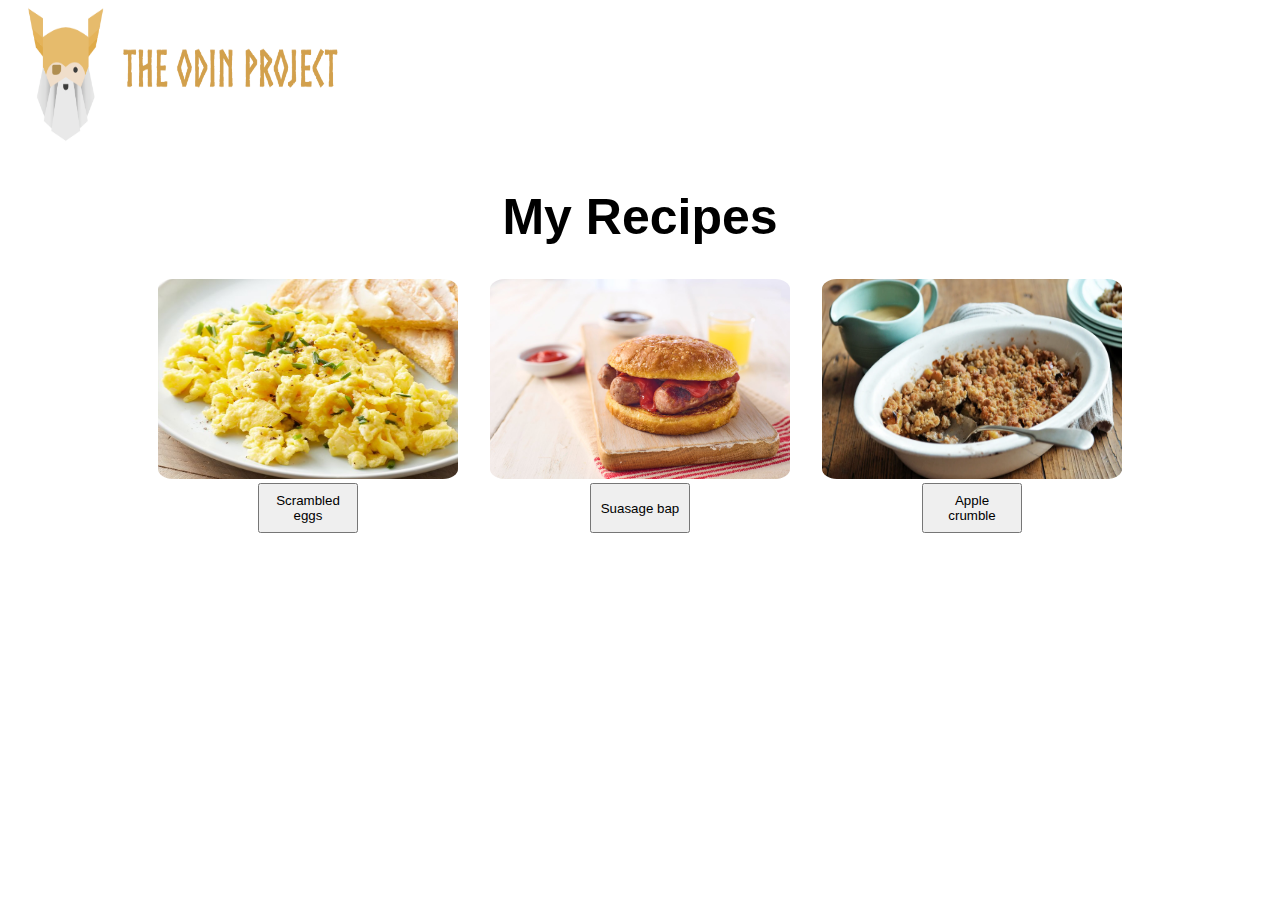
<file: index.html>
<!DOCTYPE html>
<html lang="en">
<head>
    <meta charset="UTF-8">
    <meta name="viewport" content="width=device-width, initial-scale=1.0">
    <link rel="stylesheet" href="./index.css">
    <title>Homepage</title>
</head>
<body>
  <header>
    <a href="https://www.theodinproject.com" target="_blank"><img id="logo" src="./recipes/images/odinproject.png" alt="Odin Project logo"></a>
  </Header>
  <h1>My Recipes</h1>
  <ul id="menu">
    <div class="items">
      <img src="./recipes/images/eggs.jpg">
      <a href="./recipes/eggs.html"><button>Scrambled eggs</button></a>
    </div>
    <div class="items">
      <img src="./recipes/images/sbap.jpg">
      <a href="./recipes/Sausagebap.html"><button>Suasage bap</button></a>
    </div>
    <div class="items">
      <img src="./recipes/images/applecrumble.jpg">
      <a href="./recipes/AppleCrumble.html"><button>Apple crumble</button></a>
    </div>
    </ul>
</body>
</html>
</file>
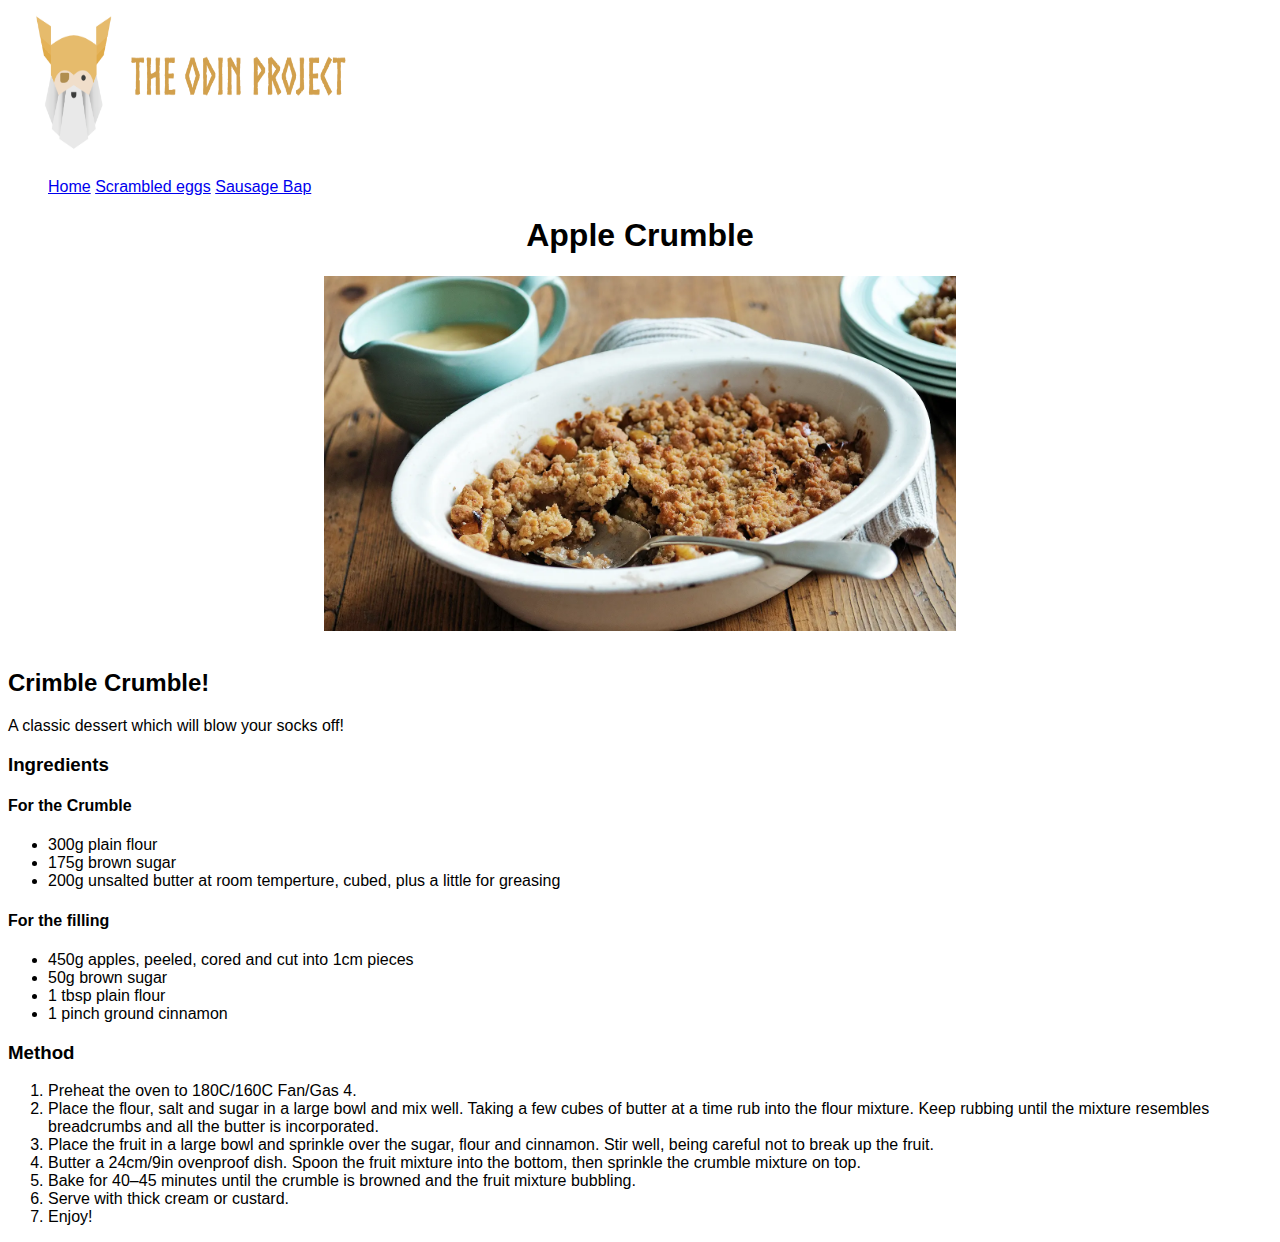
<file: recipes/AppleCrumble.html>
<!DOCTYPE html>
<html lang="en">
<head>
  <meta charset="UTF-8">
  <meta name="viewport" content="width=device-width, initial-scale=1.0">
  <link rel="stylesheet" href="./CSS/AppleCrumble.css">
  <title>Apple Crumble</title>
</head>
<body>
    <header>
      <a href="https://www.theodinproject.com" target="_blank"><img id="logo" src="../recipes/images/odinproject.png" alt="Odin Project logo"></a>
    </Header>
    <ul>
      <a href="../index.html">Home</a>
      <a href="./eggs.html">Scrambled eggs</a>
      <a href="./Sausagebap.html">Sausage Bap</a>
    </ul>
    <h1>Apple Crumble</h1>
    <img src="./images/applecrumble.jpg" alt="Apple Crumble" class="center">
    <br>
    <h2>Crimble Crumble!</h2>
    <p>A classic dessert which will blow your socks off!</p>

    <h3>Ingredients</h3>
    <h4>For the Crumble</h4>
    <ul>
      <li>300g plain flour</li>
      <li>175g brown sugar</li>
      <li>200g unsalted butter at room temperture, cubed, plus a little for greasing</li>
    </ul>
    <h4>For the filling</h4>
    <ul>
      <li>450g apples, peeled, cored and cut into 1cm pieces</li>
      <li>50g brown sugar</li>
      <li>1 tbsp plain flour</li>
      <li>1 pinch ground cinnamon</li>
    </ul>    
    <h3>Method</h3>
    <ol>
      <li>Preheat the oven to 180C/160C Fan/Gas 4.</li>
      <li>Place the flour, salt and sugar in a large bowl and mix well. Taking a few cubes of butter at a time rub into the flour mixture. Keep rubbing until the mixture resembles breadcrumbs and all the butter is incorporated.</li>
      <li>Place the fruit in a large bowl and sprinkle over the sugar, flour and cinnamon. Stir well, being careful not to break up the fruit.</li>
      <li>Butter a 24cm/9in ovenproof dish. Spoon the fruit mixture into the bottom, then sprinkle the crumble mixture on top.</li>
      <li>Bake for 40–45 minutes until the crumble is browned and the fruit mixture bubbling.</li>
      <li>Serve with thick cream or custard.</li>
      <li>Enjoy!</li>
    </ol>
</body>
</html>
</file>
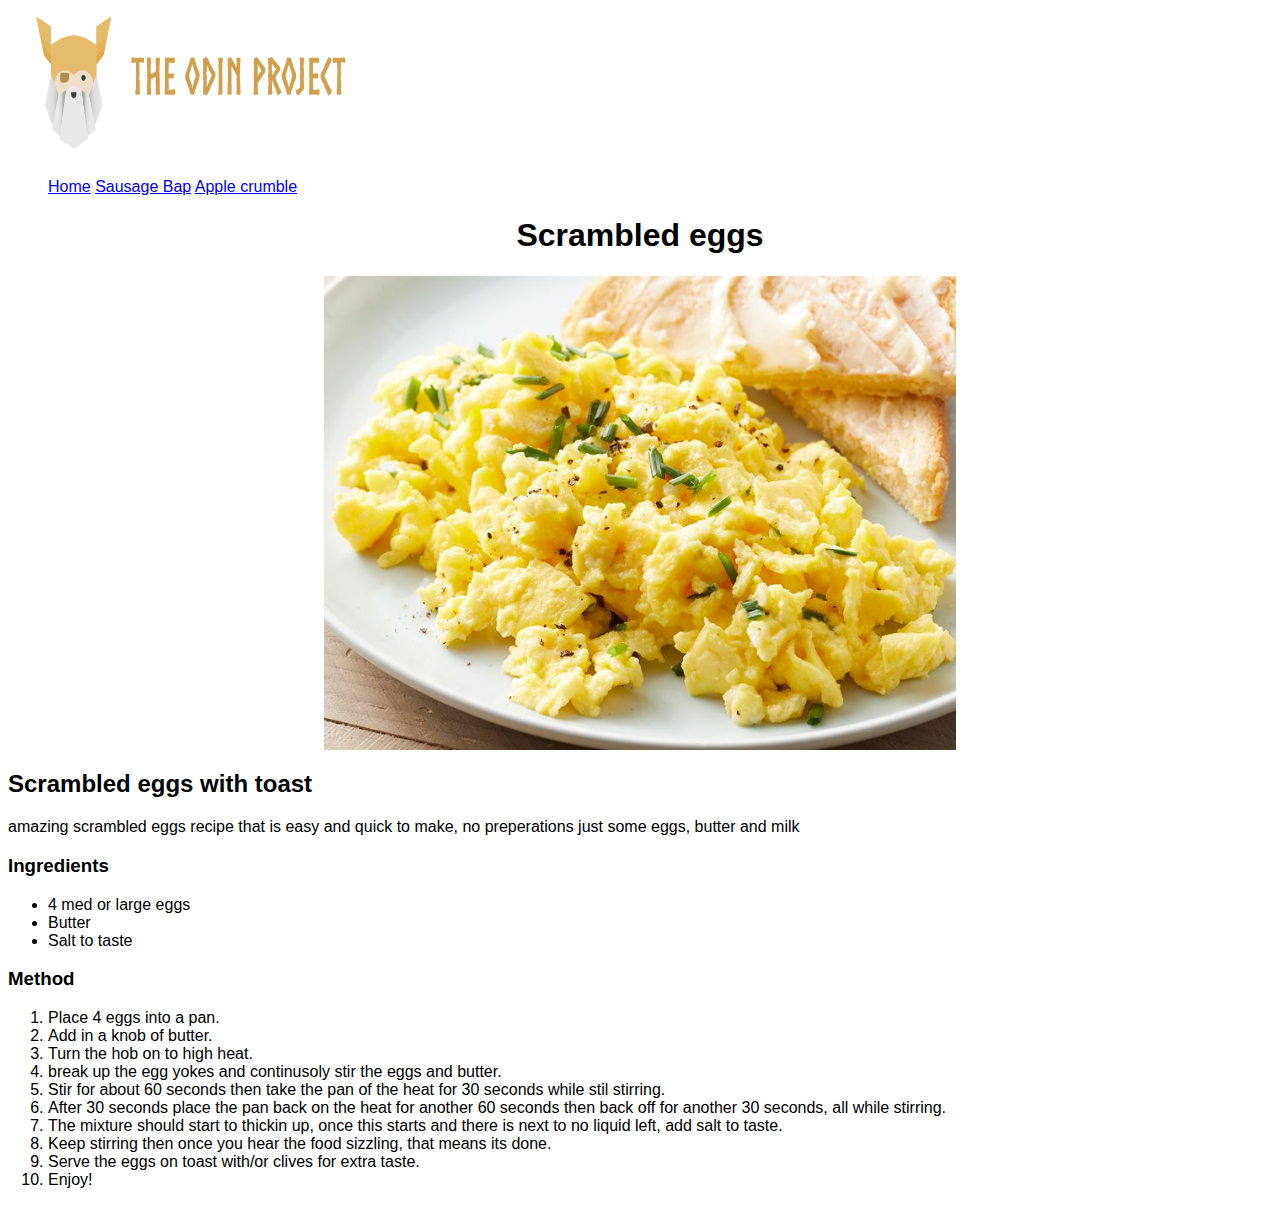
<file: recipes/eggs.html>
<!DOCTYPE html>
<html lang="en">
<head>
  <meta charset="UTF-8">
  <meta name="viewport" content="width=device-width, initial-scale=1.0">
  <link rel="stylesheet" href="./CSS/eggs.css">
  <title>Scrambled eggs</title>
</head>
<body>
    <header>
      <a href="https://www.theodinproject.com" target="_blank"><img id="logo" src="../recipes/images/odinproject.png" alt="Odin Project logo"></a>
    </Header>
    <ul>
      <a href="../index.html">Home</a>
      <a href="./Sausagebap.html">Sausage Bap</a>
      <a href="./AppleCrumble.html">Apple crumble</a>
    </ul>
    <h1>Scrambled eggs</h1>
    <img src="./images/eggs.jpg" alt="Scrambled eggs" class="center">
    <h2>Scrambled eggs with toast</h2>
    <p>amazing scrambled eggs recipe that is easy and quick to make, no preperations just some eggs, butter and milk</p>

    <h3>Ingredients</h3>
    <ul>
      <li>4 med or large eggs</li>
      <li>Butter</li>
      <li>Salt to taste</li>
    </ul>
    <h3>Method</h3>
    <ol>
      <li>Place 4 eggs into a pan.</li>
      <li>Add in a knob of butter.</li>
      <li>Turn the hob on to high heat.</li>
      <li>break up the egg yokes and continusoly stir the eggs and butter.</li>
      <li>Stir for about 60 seconds then take the pan of the heat for 30 seconds while stil stirring.</li>
      <li>After 30 seconds place the pan back on the heat for another 60 seconds then back off for another 30 seconds, all while stirring.</li>
      <li>The mixture should start to thickin up, once this starts and there is next to no liquid left, add salt to taste.</li>
      <li>Keep stirring then once you hear the food sizzling, that means its done.</li>
      <li>Serve the eggs on toast with/or clives for extra taste.</li>
      <li>Enjoy!</li>
    </ol>
</body>
</html>
</file>
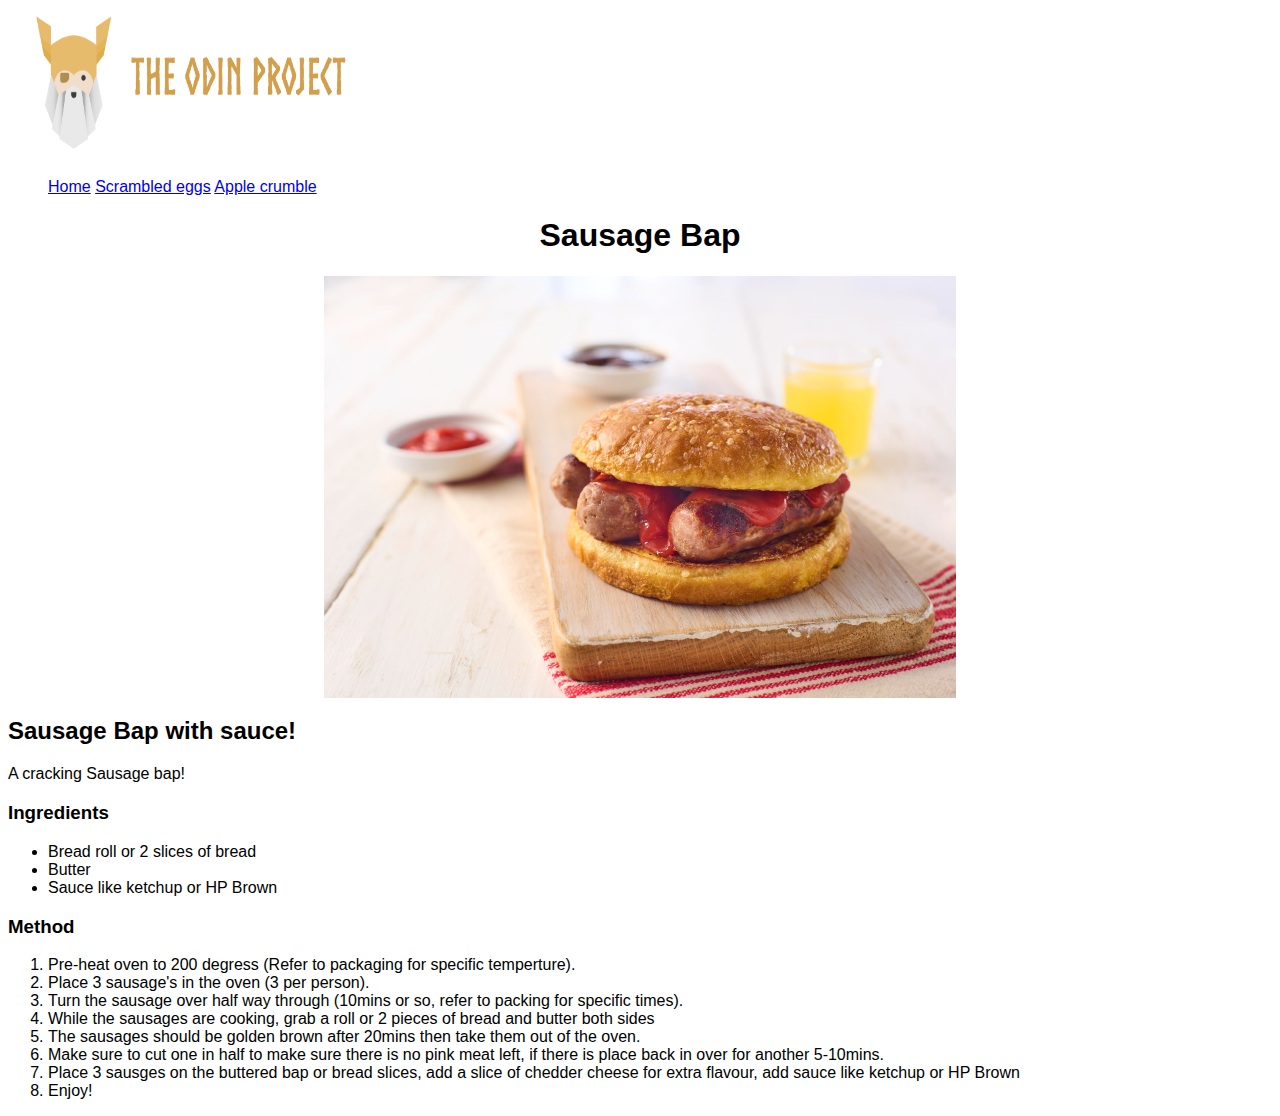
<file: recipes/Sausagebap.html>
<!DOCTYPE html>
<html lang="en">
<head>
    <meta charset="UTF-8">
    <meta name="viewport" content="width=device-width, initial-scale=1.0">
    <link rel="stylesheet" href="./CSS/Sausagebap.css">
    <title>Sausage Bap</title>
</head>
<body>
    <header>
      <a href="https://www.theodinproject.com" target="_blank"><img id="logo" src="../recipes/images/odinproject.png" alt="Odin Project logo"></a>
    </Header>
    <ul>
      <a href="../index.html">Home</a>
      <a href="./eggs.html">Scrambled eggs</a>
      <a href="./AppleCrumble.html">Apple crumble</a>
    </ul>
    <h1>Sausage Bap</h1>
    <img src="./images/sbap.jpg" alt="Sausage Bap" class="center">
    <h2>Sausage Bap with sauce!</h2>
    <p>A cracking Sausage bap!</p>

    <h3>Ingredients</h3>
    <ul>
      <li>Bread roll or 2 slices of bread</li>
      <li>Butter</li>
      <li>Sauce like ketchup or HP Brown</li>
    </ul>
    <h3>Method</h3>
    <ol>
      <li>Pre-heat oven to 200 degress (Refer to packaging for specific temperture).</li>
      <li>Place 3 sausage's in the oven (3 per person).</li>
      <li>Turn the sausage over half way through (10mins or so, refer to packing for specific times).</li>
      <li>While the sausages are cooking, grab a roll or 2 pieces of bread and butter both sides</li>
      <li>The sausages should be golden brown after 20mins then take them out of the oven.</li>
      <li>Make sure to cut one in half to make sure there is no pink meat left, if there is place back in over for another 5-10mins.</li>
      <li>Place 3 sausges on the buttered bap or bread slices, add a slice of chedder cheese for extra flavour, add sauce like ketchup or HP Brown</li>
      <li>Enjoy!</li>
    </ol>
</body>
</html>
</file>
<file: index.css>
* {
    font-family:Helvetica, Arial, sans-serif
}

body {
    margin: 0;
}

#logo {
    width: 350px;
    height: 150px;
    top: 0;
    left: 0;
}

h1 {
    font-size: 50px;
    font-weight: bold;
    text-align: center;
}

#menu {
    display: flex;
    text-align: center;
    justify-content: center;
    align-items: center;
    margin: auto;
    padding: 0;
    gap: 32px;
}

.items {
    max-width: 300px;
}

div img {
    width: 300px;
    height: 200px;
    border-radius: 5%;
}

button {
    width: 100px;
    height: 50px;
    cursor: pointer;
}
</file>
<file: recipes/CSS/AppleCrumble.css>
* {
    font-family:Helvetica, Arial, sans-serif
}

#logo {
    width: 350px;
    height: 150px;
    top: 0;
    left: 0;
}

h1 {
    font-weight: bold;
    text-align: center;
}

.center {
    display: block;
    margin-left: auto;
    margin-right: auto;
    width: 50%;
}

.center {
    display: block;
    margin-left: auto;
    margin-right: auto;
}

img {
    width: 50%;
  }
</file>
<file: recipes/CSS/eggs.css>
* {
    font-family:Helvetica, Arial, sans-serif
}

#logo {
    width: 350px;
    height: 150px;
    top: 0;
    left: 0;
}

h1 {
    font-weight: bold;
    text-align: center;
}

.center {
    display: block;
    margin-left: auto;
    margin-right: auto;
}

img {
    width: 50%;
  }
</file>
<file: recipes/CSS/Sausagebap.css>
* {
    font-family:Helvetica, Arial, sans-serif
}

#logo {
    width: 350px;
    height: 150px;
    top: 0;
    left: 0;
}

h1 {
    font-weight: bold;
    text-align: center;
}

.center {
    display: block;
    margin-left: auto;
    margin-right: auto;
}

img {
    width: 50%;
}
</file>
